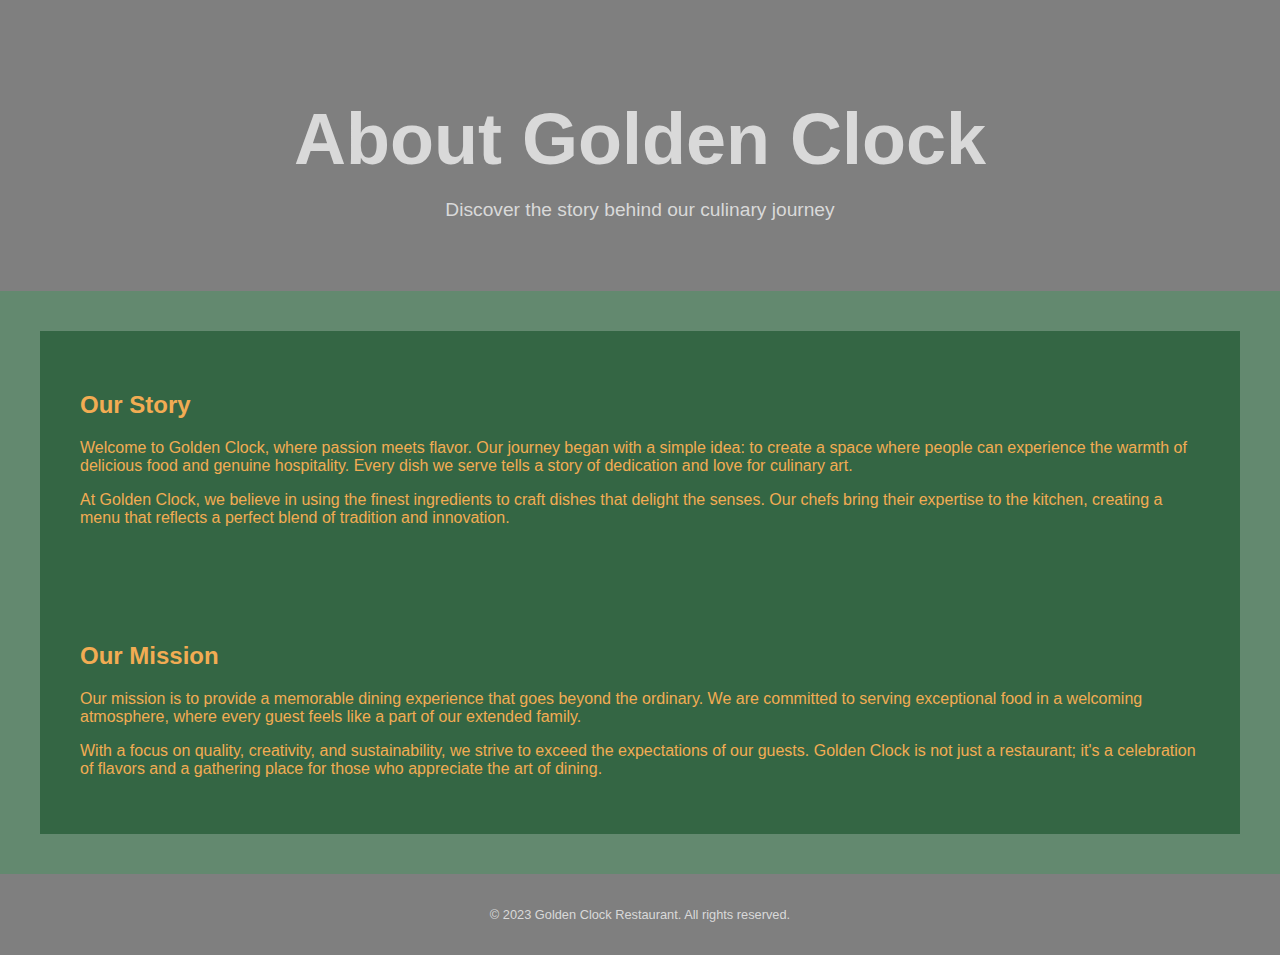
<file: about us.html>
<!DOCTYPE html>
<html lang="en">
<head>
    <meta charset="UTF-8">
    <meta name="viewport" content="width=device-width, initial-scale=1.0">
    <link rel="stylesheet" href="style.css">
    <title>About Us - Golden Clock</title>
</head>
<body>

<header>
    <h1>About Golden Clock</h1>
    <p>Discover the story behind our culinary journey</p>
</header>
<section id="about-us-section">
    <div class="about-us-content">
        <section id="story">
            <h2>Our Story</h2>
            <p>Welcome to Golden Clock, where passion meets flavor. Our journey began with a simple idea: to create a space where people can experience the warmth of delicious food and genuine hospitality. Every dish we serve tells a story of dedication and love for culinary art.</p>
            <p>At Golden Clock, we believe in using the finest ingredients to craft dishes that delight the senses. Our chefs bring their expertise to the kitchen, creating a menu that reflects a perfect blend of tradition and innovation.</p>
        </section>
        
        <section id="mission">
            <h2>Our Mission</h2>
            <p>Our mission is to provide a memorable dining experience that goes beyond the ordinary. We are committed to serving exceptional food in a welcoming atmosphere, where every guest feels like a part of our extended family.</p>
            <p>With a focus on quality, creativity, and sustainability, we strive to exceed the expectations of our guests. Golden Clock is not just a restaurant; it's a celebration of flavors and a gathering place for those who appreciate the art of dining.</p>
        </section>
            </div>
</section>


<footer>
    <p>&copy; 2023 Golden Clock Restaurant. All rights reserved.</p>
</footer>

</body>
</html>
</file>
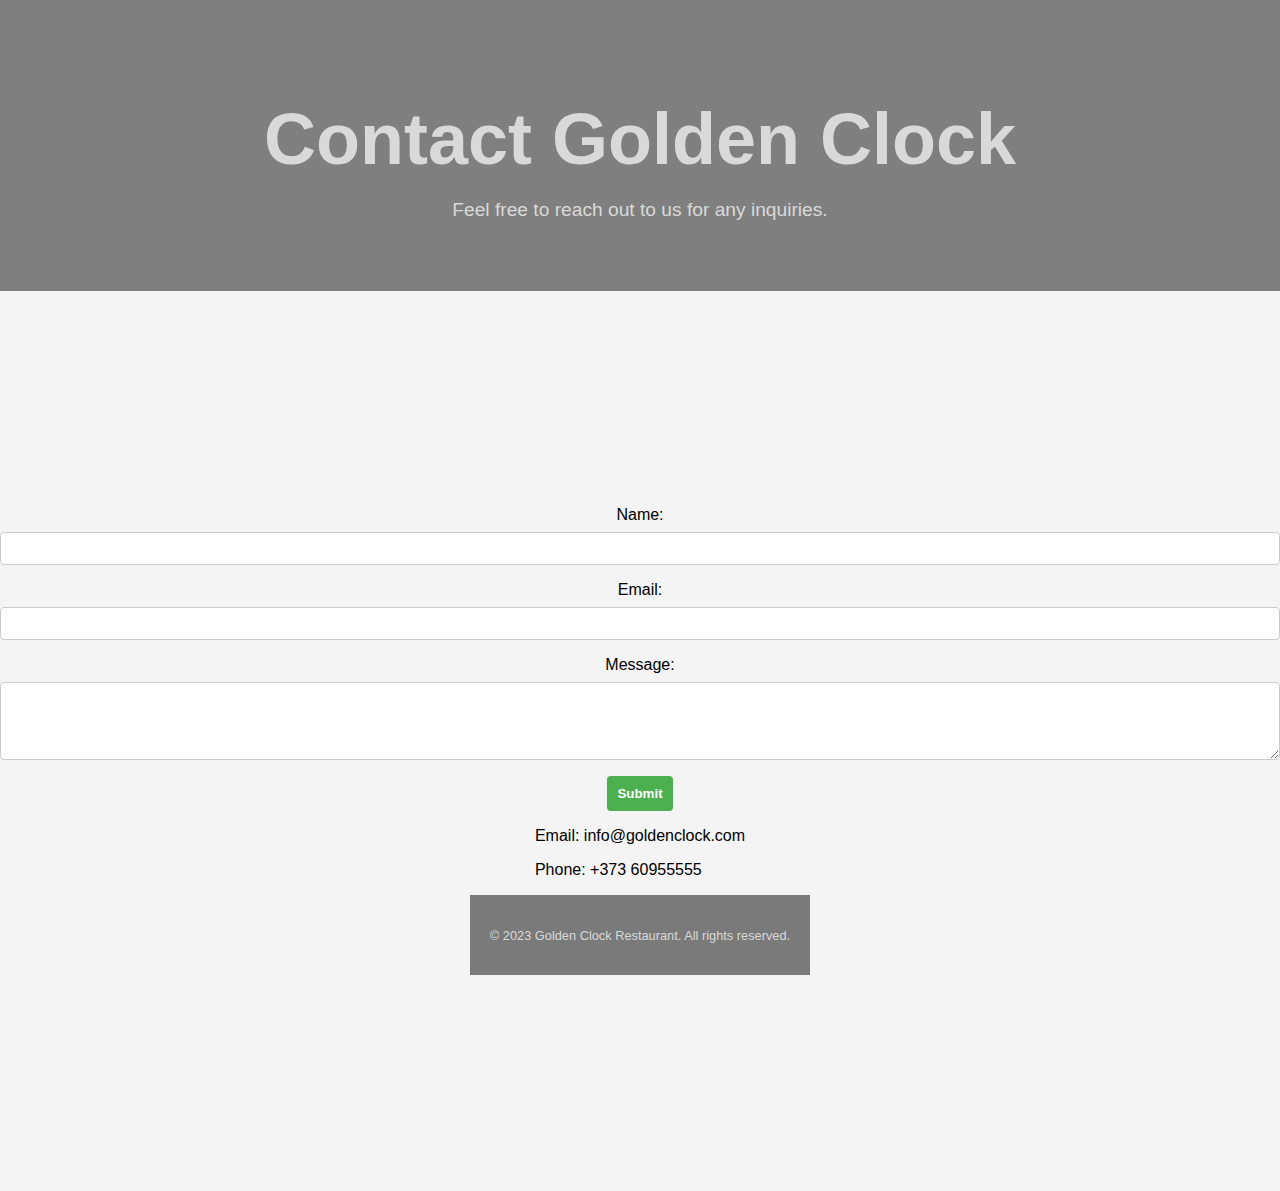
<file: contact us.html>
<!DOCTYPE html>
<html lang="en">
<head>
    <meta charset="UTF-8">
    <meta name="viewport" content="width=device-width, initial-scale=1.0">
    <link rel="stylesheet" href="style.css">
    <title>Contact Us - Golden Clock</title>
</head>
<body>

<header>
    <h1>Contact Golden Clock</h1>
    <p>Feel free to reach out to us for any inquiries.</p>
</header>
<form id="contact-form" action="process_form.php" method="post">
    <label for="name">Name:</label>
    <input type="text" id="name" name="name" required>

    <label for="email">Email:</label>
    <input type="email" id="email" name="email" required>

    <label for="message">Message:</label>
    <textarea id="message" name="message" rows="4" required></textarea>

    <button type="submit">Submit</button>

<main>
    <p>Email: info@goldenclock.com</p>
    <p>Phone: +373 60955555</p>
</main>

<footer>
    <p>&copy; 2023 Golden Clock Restaurant. All rights reserved.</p>
</footer>

</body>
</html>
</file>
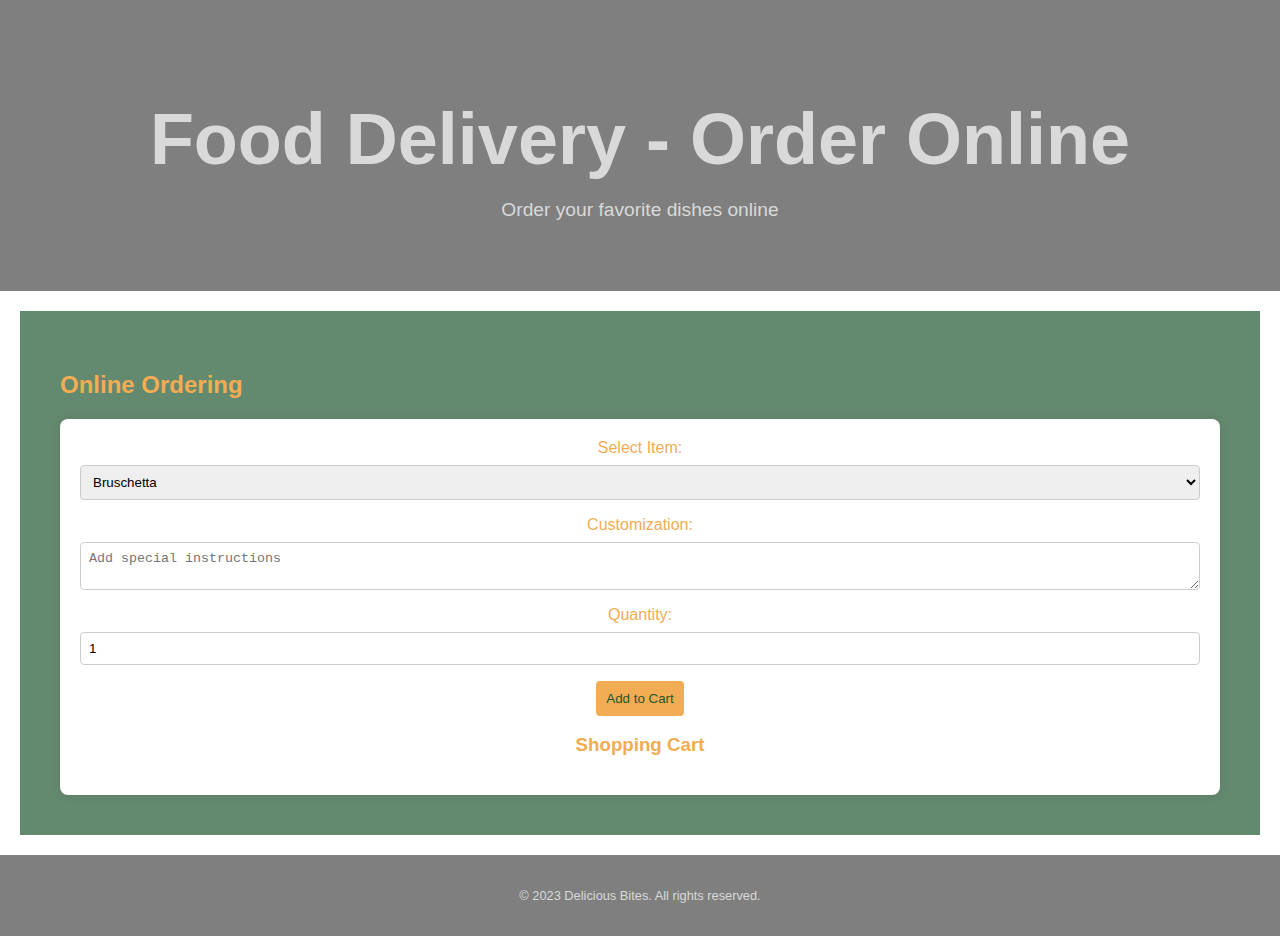
<file: fooddelivery.html>
<!DOCTYPE html>
<html lang="en">
<head>
    <meta charset="UTF-8">
    <meta name="viewport" content="width=device-width, initial-scale=1.0">
    <link rel="stylesheet" href="style.css">
    <script defer src="script.js"></script>
    <title>Food Delivery - Order Online</title>
</head>
<body>

<header>
    <h1>Food Delivery - Order Online</h1>
    <p>Order your favorite dishes online</p>
</header>

<section id="order">
    <h2>Online Ordering</h2>

    <form id="order-form">
        <label for="item">Select Item:</label>
        <select id="item" name="item">
            <option value="bruschetta">Bruschetta</option>
            <option value="spinach-artichoke-dip">Spinach and Artichoke Dip</option>
            <option value="stuffed-mushrooms">Stuffed Mushrooms</option>
            <option value="grilled-salmon">Grilled Salmon</option>
            <option value="chicken-alfredo">Chicken Alfredo</option>
            <option value="vegetarian-lasagna">Vegetarian Lasagna</option>
            <option value="tiramisu">Tiramisu</option>
            <option value="chocolate-fondue">Chocolate Fondue</option>
            <option value="new-york-cheesecake">New York Cheesecake</option>
        </select>

        <label for="customization">Customization:</label>
        <textarea id="customization" name="customization" placeholder="Add special instructions"></textarea>

        <label for="quantity">Quantity:</label>
        <input type="number" id="quantity" name="quantity" min="1" value="1">

        <button type="button" onclick="addToCart()">Add to Cart</button>

        <div id="shopping-cart">
            <h3>Shopping Cart</h3>
            <ul id="cart-items"></ul>
        </div>

        <div id="checkout-section" style="display:none;">
            <h3>Checkout</h3>
            <label for="name">Name:</label>
            <input type="text" id="name" name="name">

            <label for="phone">Phone Number:</label>
            <input type="tel" id="phone" name="phone">

            <label for="address">Address:</label>
            <textarea id="address" name="address" placeholder="Enter your address"></textarea>

            <button type="button" onclick="submitOrder()">Place Order</button>
        </div>
    </form>
</section>

<footer>
    <p>&copy; 2023 Delicious Bites. All rights reserved.</p>
   
</footer>

</body>
</html>
</file>
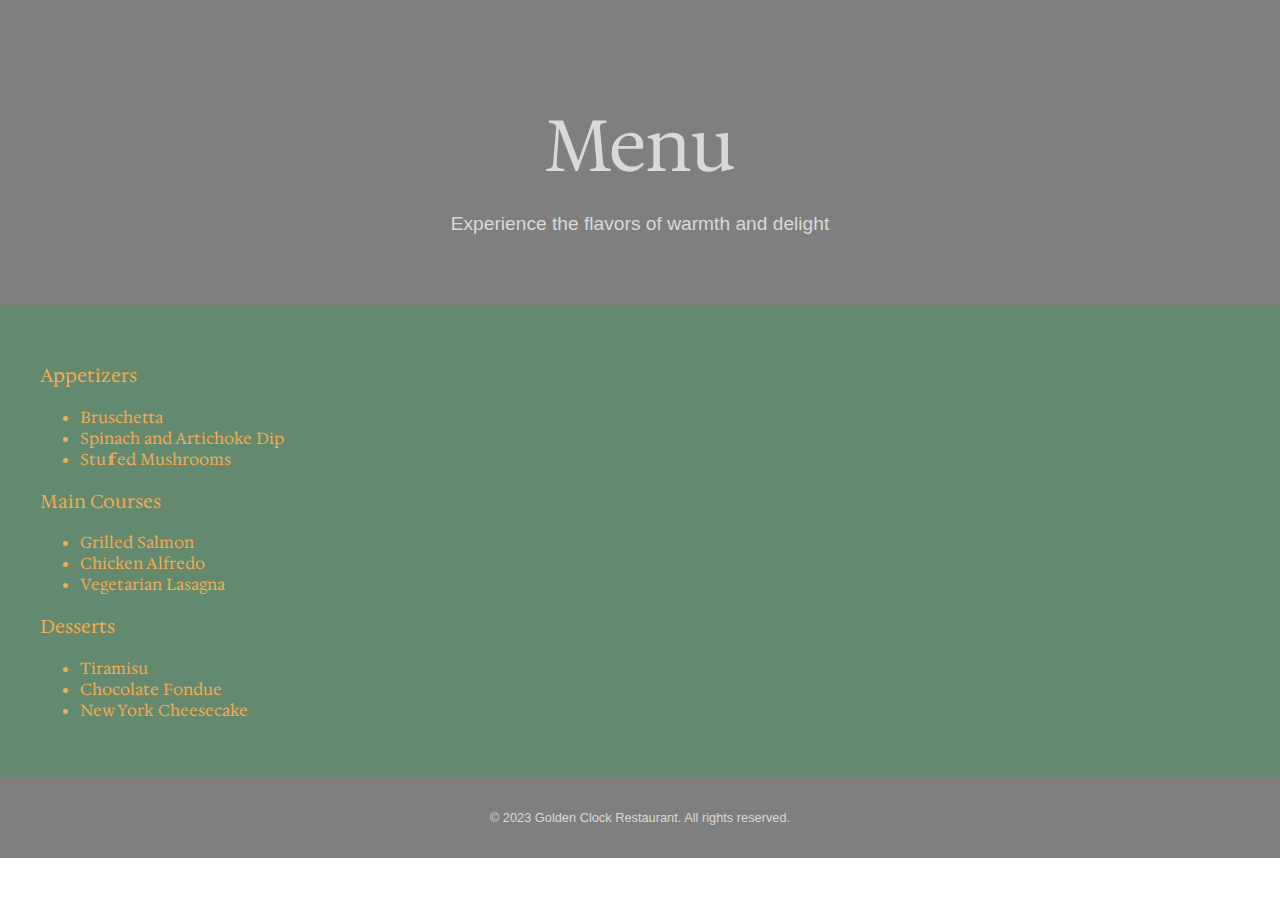
<file: menu.html>
<!DOCTYPE html>
<html lang="en">
<head>
    <meta charset="UTF-8">
    <meta name="viewport" content="width=device-width, initial-scale=1.0">
    <link rel="stylesheet" href="style.css">
    <link rel="stylesheet" href="https://fonts.googleapis.com/css?family=Hedvig+Letters+Serif&display=swap">
    <title>Golden Clock Restaurant - Menu</title>
</head>
<body>

<header>
    <h1>Menu</h1>
    <p>Experience the flavors of warmth and delight</p>
</header>

<section id="menu">
    

    <div class="menu-category">
        <h3>Appetizers</h3>
        <ul>
            <li>Bruschetta</li>
            <li>Spinach and Artichoke Dip</li>
            <li>Stuffed Mushrooms</li>
        </ul>
    </div>

    <div class="menu-category">
        <h3>Main Courses</h3>
        <ul>
            <li>Grilled Salmon</li>
            <li>Chicken Alfredo</li>
            <li>Vegetarian Lasagna</li>
        </ul>
    </div>

    <div class="menu-category">
        <h3>Desserts</h3>
        <ul>
            <li>Tiramisu</li>
            <li>Chocolate Fondue</li>
            <li>New York Cheesecake</li>
        </ul>
    </div>
</section>

<footer>
    <p>&copy; 2023 Golden Clock Restaurant. All rights reserved.</p>
    
   
</footer>

</body>
</html>
</file>
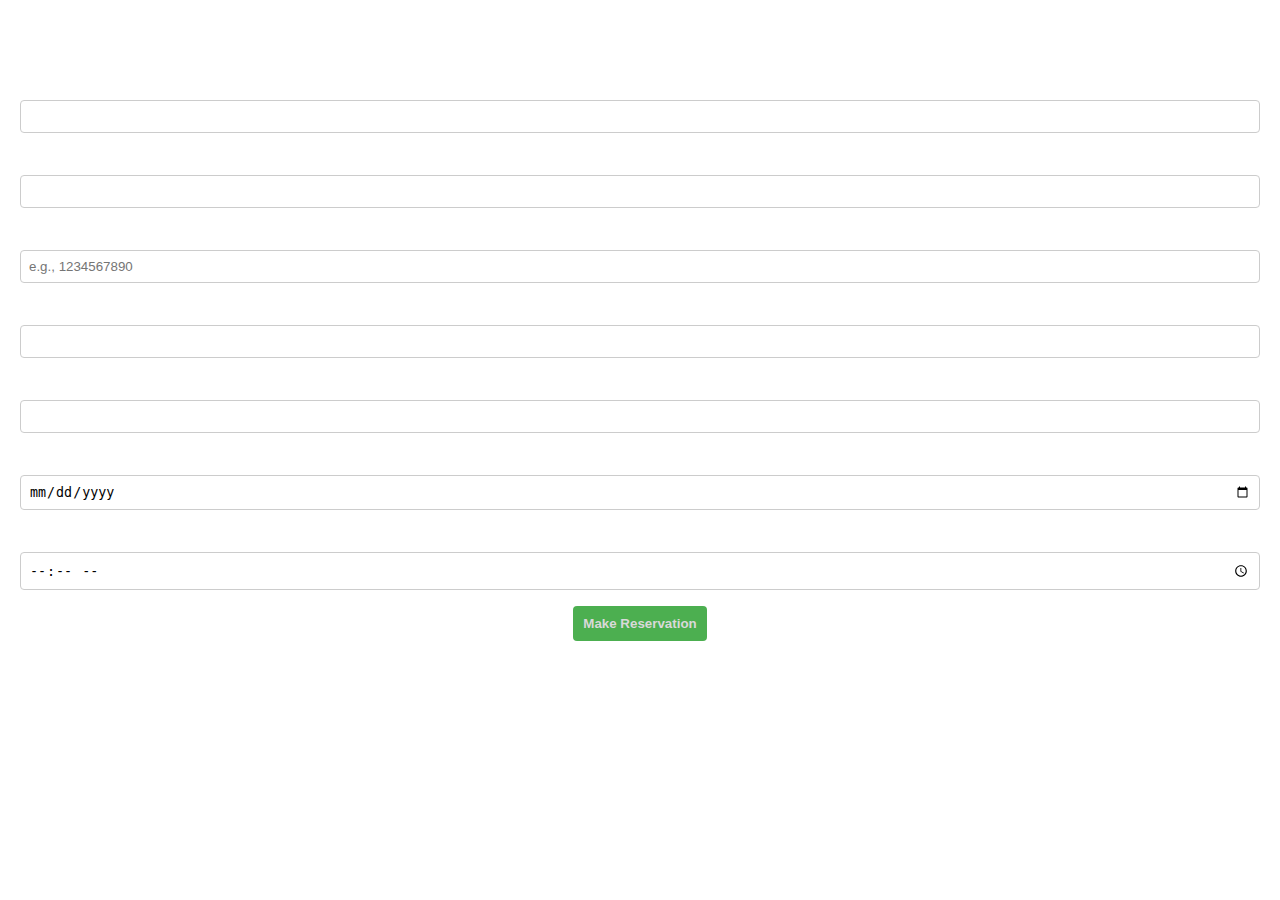
<file: reservations.html>
<!DOCTYPE html>
<html lang="en">
<head>
    <meta charset="UTF-8">
    <meta name="viewport" content="width=device-width, initial-scale=1.0">
    <link rel="stylesheet" href="style.css">
    <title>Restaurant Reservation Form</title>
</head>
<body>
    <br>
    <br>
    <br>

<form id="reservation-form" action="process_reservation.php" method="post">
    <label for="name">Name:</label>
    <input type="text" id="name" name="name" required>

    <label for="surname">Surname:</label>
    <input type="text" id="surname" name="surname" required>

    <label for="phone">Phone:</label>
    <input type="tel" id="phone" name="phone" pattern="[0-9]{10}" placeholder="e.g., 1234567890" required>

    <label for="email">Email:</label>
    <input type="email" id="email" name="email" required>

    <label for="guests">Number of Guests:</label>
    <input type="number" id="guests" name="guests" min="1" required>

    <label for="date">Date:</label>
    <input type="date" id="date" name="date" required>

    <label for="time">Time:</label>
    <input type="time" id="time" name="time" required>

    <button type="submit">Make Reservation</button>
</form>

</body>
</html>
</file>
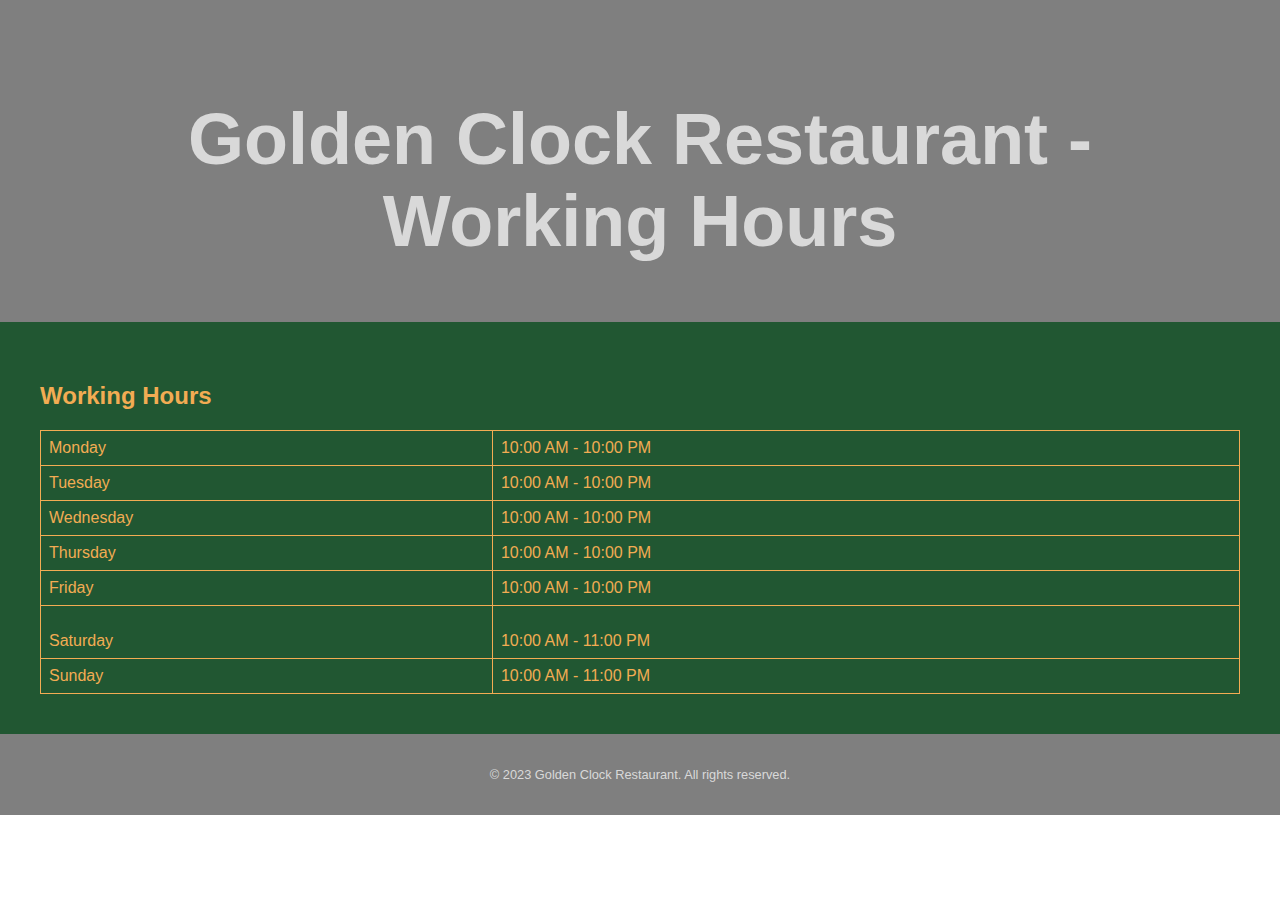
<file: working hours.html>
<!DOCTYPE html>
<html lang="en">
<head>
    <meta charset="UTF-8">
    <meta name="viewport" content="width=device-width, initial-scale=1.0">
    <link rel="stylesheet" href="style.css">
    <title>Golden Clock Restaurant - Working Hours</title>
</head>
<body>

<header>
    <h1>Golden Clock Restaurant - Working Hours</h1>
   
</header>

<section id="working-hours">
    <h2>Working Hours</h2>

    <table>
        
        <tr>
            <td>Monday </td>
            <td>10:00 AM - 10:00 PM</td>
        </tr>
        <tr>
            <td>Tuesday </td>
            <td>10:00 AM - 10:00 PM</td>
        </tr>
        <tr>
            <td>Wednesday </td>
            <td>10:00 AM - 10:00 PM</td>
        </tr>
        
        <tr>
            <td>Thursday </td>
            <td>10:00 AM - 10:00 PM</td>
        </tr>
        <tr>
            <td>Friday </td>
            <td>10:00 AM - 10:00 PM</td>
        </tr>
        <tr>
            <td><br>Saturday</td>
            <td><br>10:00 AM - 11:00 PM</td>
        </tr>
        <tr>
            <td>Sunday</td>
            <td>10:00 AM - 11:00 PM</td>
        </tr>
    </table>
</section>


<footer>
    <p>&copy; 2023 Golden Clock Restaurant. All rights reserved.</p>
    
  
</footer>

</body>
</html>
</file>
<file: style.css>
#contact-form {
    font-family: Arial, sans-serif;
    background-color: #f4f4f4;
    margin: 0;
    padding: 0;
    display: flex;
    align-items: center;
    justify-content: center;
    height: 100vh;
    
}

#contact-form form {
    background-color: #fff;
    padding: 20px;
    border-radius: 8px;
    box-shadow: 0 0 10px rgba(0, 0, 0, 0.1);
    width: 300px;
}

#contact-form label {
    display: block;
    margin-bottom: 8px;
}

#contact-form input,
#contact-form textarea {
    width: 100%;
    padding: 8px;
    margin-bottom: 16px;
    box-sizing: border-box;
    border: 1px solid #ccc;
    border-radius: 4px;
}

#contact-form button {
    background-color: #4caf50;
    color: #fff;
    padding: 10px;
    border: none;
    border-radius: 4px;
    cursor: pointer;
    font-weight: bold;
}

#contact-form button:hover {
    background-color: #45a049;
}



#reservation-form {
    font-family: Arial, sans-serif;
    background-color: rgba(244, 244, 244, 0.1,5);
    margin: 0;
    padding: 20px;
    display: flex;
    flex-direction: column;
    align-items: center;
    justify-content: center;
}

#reservation-form label {
    display: block;
    margin-bottom: 8px;
    color: #fff;
}

#reservation-form input,
#reservation-form select {
    width: 100%;
    padding: 8px;
    margin-bottom: 16px;
    box-sizing: border-box;
    border: 1px solid #ccc;
    border-radius: 4px;
}

#reservation-form button {
    background-color: #4caf50;
    color:#D9D9D9;
    padding: 10px;
    border: none;
    border-radius: 4px;
    cursor: pointer;
    font-weight: bold;
}

#reservation-form button:hover {
    background-color: #45a049;
}




body {
    font-family: 'Hedvig Letters Serif', sans-serif;    margin: 0;
    padding: 0;
}

header {
  
    background-color: #FCCD04; 
    color: #215732; 
    text-align: center;
    padding: 40px;
}

header h1 {
    font-family: 'Hedvig Letters Serif', sans-serif;
    font-size: 2em;
    margin-bottom: 10px;
}


header p {
    font-size: 1.2em;
}

section {
    padding: 40px;
    background-color: rgba(33, 87, 50, 0.7);
    color: #F2AC53; 
}

h2 {
    font-size: 1.5em;
    margin-bottom: 20px;
}


form {
    display: flex;
    flex-direction: column;
    align-items: center;
}

button {
    background-color:#F2AC53; 
    color: #215732; 
    padding: 10px;
    border: none;
    border-radius: 4px;
    cursor: pointer;
}

button:hover {
    background-color: #FAB30F; 
}
body {
    font-family: 'Your-Primary-Font', sans-serif;
    margin: 0;
    padding: 0;
    background-image: url('https://images.pexels.com/photos/1739748/pexels-photo-1739748.jpeg?auto=compress&cs=tinysrgb&w=1260&h=750&dpr=2');
    background-size: cover;
    background-position: center;
}

header {
    background-color: rgba(0, 0, 0, 0.5);
    color: #D9D9D9;
    text-align: center;
    padding: 50px;
}

header h1 {
    font-size: 4.5em;
    margin-bottom: 10px;
}

header p {
    font-size: 1.2em;
}

footer {
    text-align: center;
    padding: 20px;
    background-color: rgba(0, 0, 0, 0.5);
    color: #D9D9D9;
}

footer p {
    font-size: 0.8em;
}






#about-us header {
    
    background-color: #F2AC53; 
    color: #344E41; 
    text-align: center;
    padding: 40px;
}

#about-us header h1 {
    font-size: 2em;
    margin-bottom: 10px;
}

#about-us header p {
    
    font-size: 1.2em;
}

#about-us section {
    padding: 40px;
    background-color: #344E41; 
    color: #d99d4f; 
}

#about-us h2 {
    
    font-size: 1.5em;
    margin-bottom: 20px;
}

#about-us p {
    
    font-size: 1.1em;
    line-height: 1.6;
}

#about-us footer {
    
    text-align: center;
    padding: 20px;
    background-color: #F2AC53; 
    color: #344E41; 
}

#about-us footer p {
    font-size: 0.8em;
}


#image-gallery {
    margin: 20px;
}

.image-container img {
    width: 300px; 
    height: auto;
    border-radius: 8px;
    transition: transform 0.3s ease-in-out;
    display: block; 
    margin-bottom: 10px; 
}

.image-container img:hover {
    transform: scale(1.1);
}


.art-of-food {
    width: 40%;
    margin-left: 60%;
    padding: 20px;
    background-color: rgba(242, 172, 83, 0.7);
    color: #215732;
    border-radius: 8px;
    box-shadow: 0 0 10px rgba(0, 0, 0, 0.1);
}


.restaurant-info {
    text-align: center;
    margin-top: 20px;
}

.restaurant-info p {
    margin: 5px 0;
}


.social-media-icons {
    margin-top: 10px;
    display: flex;
    justify-content: center;
}

.social-media-icons a {
    margin: 0 10px;
    text-decoration: none;
}

.social-media-icons img {
    width: 30px; 
    height: 30px; 
    cursor: pointer;
    transition: transform 0.3s ease-in-out;
    filter: invert(1); 
}

.social-media-icons img:hover {
    transform: scale(1.2);
}

#menu {
    font-family: 'Hedvig Letters Serif', sans-serif;
}




#order {
    font-family: 'Hedvig Letters Serif', sans-serif;
    margin: 20px;
}

#order-form {
    background-color: #fff;
    padding: 20px;
    border-radius: 8px;
    box-shadow: 0 0 10px rgba(0, 0, 0, 0.1);
}

#order-form label {
    display: block;
    margin-bottom: 8px;
}

#order-form select,
#order-form textarea,
#order-form input {
    width: 100%;
    padding: 8px;
    margin-bottom: 16px;
    box-sizing: border-box;
    border: 1px solid #ccc;
    border-radius: 4px;
}

#order-summary {
    background-color: #f4f4f4;
    padding: 10px;
    border-radius: 4px;
    margin-top: 20px;
}

#order-summary h3 {
    margin-bottom: 10px;
}

#order-summary p {
    margin: 5px 0;
}

#working-hours {
    background-color: #215732; 
    color: #F2AC53; 
    padding: 40px;
}





table {
    width: 100%; 
    margin-top: 20px; 
    border-collapse: collapse; 
}

table, th, td {
    border: 1px solid #F2AC53; 
}

th, td {
    padding: 8px;
    text-align: left;
}
</file>
